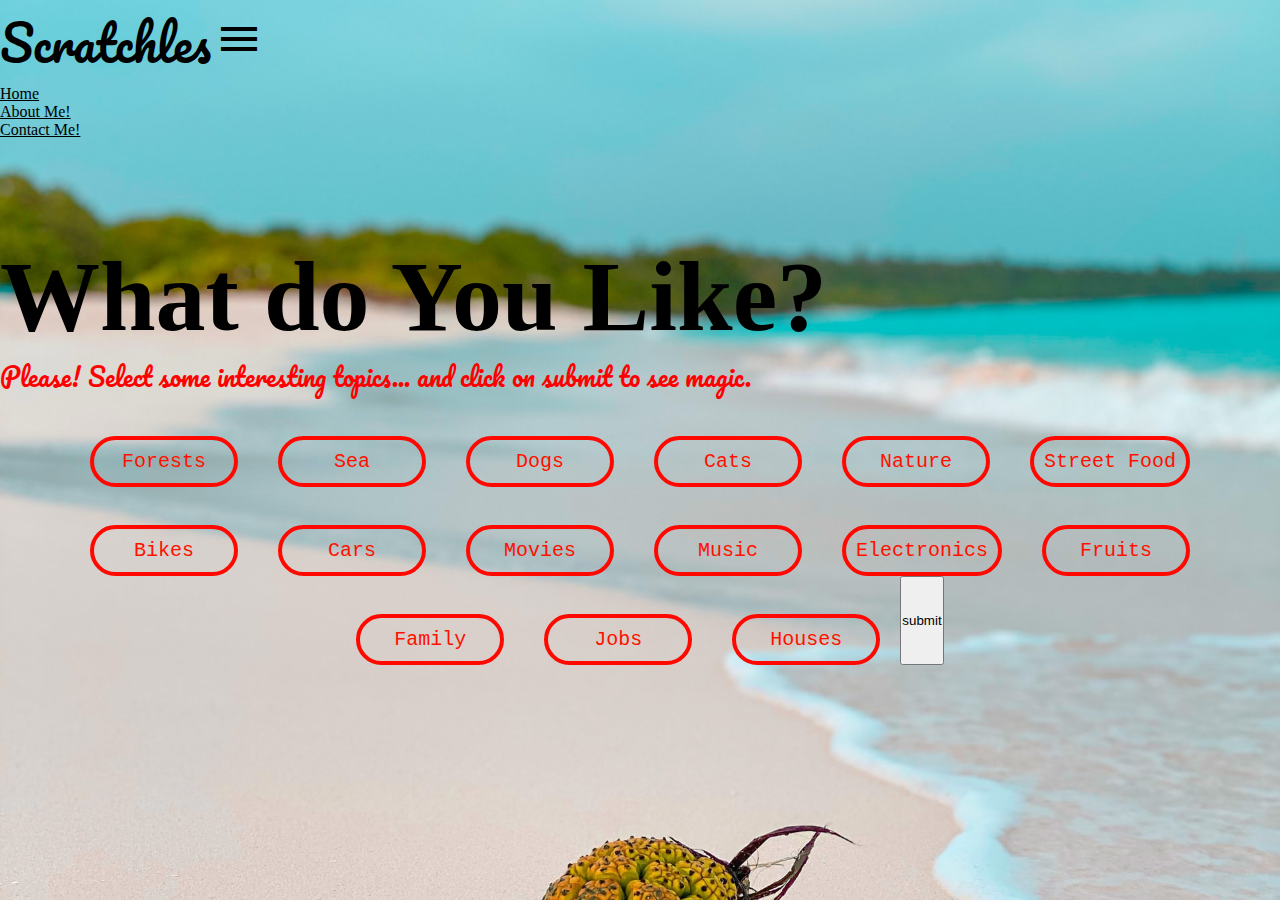
<file: index.html>
<!DOCTYPE html>
<html lang="en">

<head>
    <meta charset="UTF-8">
    <meta http-equiv="X-UA-Compatible" content="IE=edge">
    <meta name="viewport" content="width=device-width, initial-scale=1.0">
    <title>Scratchles - A New era of Exploration.</title>
    <link href="https://cdn.jsdelivr.net/npm/bootstrap@5.0.1/dist/css/bootstrap.min.css" rel="stylesheet"
        integrity="sha384-+0n0xVW2eSR5OomGNYDnhzAbDsOXxcvSN1TPprVMTNDbiYZCxYbOOl7+AMvyTG2x" crossorigin="anonymous">
    <link rel="preconnect" href="https://fonts.googleapis.com">
    <link rel="preconnect" href="https://fonts.gstatic.com" crossorigin>
    <link
        href="https://fonts.googleapis.com/css2?family=Montserrat&family=Permanent+Marker&family=Pacifico&display=swap"
        rel="stylesheet">
    <link href="https://fonts.googleapis.com/icon?family=Material+Icons" rel="stylesheet">
    <!-- My CSS -->
    <link rel="stylesheet" href="css/default.css">
    <link rel="styleshee" href="css/nav.css">
    <link rel="stylesheet" href="css/index.css">
</head>

<body>
    <nav class="navbar navbar-expand-lg sticky-top navbar-light bg-light">
        <div class="container-fluid">
            <span class="navbar-brand mb-0 h1 logo-heading">Scratchles</span>
            <checkbox class="navbar-toggler" type="checkbox" data-bs-toggle="collapse"
                data-bs-target="#navbarSupportedContent" aria-controls="navbarSupportedContent" aria-expanded="false"
                aria-label="Toggle navigation">
                <span class="material-icons">
                    menu
                </span>
            </checkbox>
            <div class="collapse navbar-collapse justify-content-center" id="navbarSupportedContent">

                <ul class="nav justify-content-center">
                    <li class="nav-item">
                        <a class="nav-link active" aria-current="page" href="#">Home</a>
                    </li>
                    <li class="nav-item">
                        <a class="nav-link" href="#">About Me!</a>
                    </li>
                    <li class="nav-item">
                        <a class="nav-link" href="#">Contact Me!</a>
                    </li>
                </ul>
            </div>
        </div>
    </nav>

    <div class="justify-content-center text-center bigHeading ">
        <h1>
            What do You Like?
        </h1>
        <p>
            Please! Select some interesting topics... and click on submit to see magic.
        </p>

    </div>
    <form name="interestForm" class="interests-container" id="interests-form">
        <div class="wraper">
            <input type="checkbox" name="topics" onclick="limitChecked(0)" value="Forests" class="Interests"
                id="forests">
            <label for="forests">Forests</label>
        </div>
        <div class="wraper">
            <input type="checkbox" id="sea" name="topics" onclick="limitChecked(1)" value="Sea" class="Interests">
            <label for="sea">Sea</label>
        </div>
        <div class="wraper">
            <input type="checkbox" id="dogs" value="Dogs" name="topics" onclick="limitChecked(2)" class="Interests">
            <label for="dogs">Dogs</label>
        </div>
        <div class="wraper">
            <input type="checkbox" id="cats" name="topics" onclick="limitChecked(3)" value="Cats" class="Interests">
            <label for="cats">Cats</label>
        </div>
        <div class="wraper">
            <input type="checkbox" id="nature" value="Nature" name="topics" onclick="limitChecked(4)" class="Interests">
            <label for="nature">Nature</label>
        </div>
        <div class="wraper">
            <input type="checkbox" name="topics" onclick="limitChecked(5)" id="street-food" value="Street Food"
                class="Interests">
            <label for="street-food">Street Food</label>
        </div>
        <div class="wraper">
            <input type="checkbox" id="bike" name="topics" onclick="limitChecked(6)" value="Bike" class="Interests">
            <label for="bike">Bikes</label>
        </div>
        <div class="wraper">
            <input type="checkbox" id="cars" name="topics" onclick="limitChecked(7)" value="Cars" class="Interests">
            <label for="cars">Cars</label>
        </div>
        <div class="wraper">
            <input type="checkbox" id="movies" name="topics" onclick="limitChecked(8)" value="Movies" class="Interests">
            <label for="movies">Movies</label>
        </div>
        <div class="wraper">
            <input type="checkbox" id="music" name="topics" onclick="limitChecked(9)" value="Music" class="Interests">
            <label for="music">Music</label>
        </div>
        <div class="wraper">
            <input type="checkbox" id="electronics" name="topics" onclick="limitChecked(10)" value="Electronics"
                class="Interests">
            <label for="electronics">Electronics</label>
        </div>
        <div class="wraper">
            <input type="checkbox" id="fruits" name="topics" onclick="limitChecked(11)" value="Fruits"
                class="Interests">
            <label for="fruits">Fruits</label>
        </div>
        <div class="wraper">
            <input type="checkbox" id="family" name="topics" onclick="limitChecked(12)" value="Family"
                class="Interests">
            <label for="family">Family</label>
        </div>
        <div class="wraper">
            <input type="checkbox" id="jobs" name="topics" onclick="limitChecked(13)" value="Jobs" class="Interests">
            <label for="jobs">Jobs</label>
        </div>
        <div class="wraper">
            <input type="checkbox" id="house" name="topics" onclick="limitChecked(14)" value="Houses" class="Interests">
            <label for="house">Houses</label>
        </div>

        <input type="submit" value="submit" class="submit-btn text-center">
    </form>

    <script src="./javascript/index.js"></script>

    <!-- JavaScript Bundle with Popper -->
    <script src="https://cdn.jsdelivr.net/npm/bootstrap@5.0.1/dist/js/bootstrap.bundle.min.js"
        integrity="sha384-gtEjrD/SeCtmISkJkNUaaKMoLD0//ElJ19smozuHV6z3Iehds+3Ulb9Bn9Plx0x4"
        crossorigin="anonymous"></script>
</body>

</html>
</file>
<file: css/default.css>
* {
    margin: 0;
    padding: 0;
}

body {
    background-color: #fff;
    background-image: url('../images/bg.jpg');
    background-position: top;
    background-repeat: no-repeat;
    background-size: cover;
}
</file>
<file: css/index.css>
.logo-heading {
    font-family: 'Pacifico', cursive;
    font-size: 48px;
}

.navbar-toggler {
    color: #000;
    border: none;
}

.navbar-toggler-icon {
    color: black;
}

.navbar-toggler:focus {
    outline: none;
    box-shadow: none;
}

.navbar-light .navbar-toggler {
    color: #000;
}

.nav-link {
    color: #000;
}

.nav-link:hover {
    color: white;
    justify-content: space-around;
}

.nav-item {
    padding-right: 100px;
}

@media only screen and (max-width: 700px) {
    .nav-item {
        padding: 0;
    }
}

.material-icons {
    font-size: 48px;
}

.bg-light {
    background-color: transparent!important;
}

.backgroundImageContainer {
    width: 100%;
    height: 100%;
}

.backgroundImage {
    width: 100%;
}

.bigHeading h1 {
    padding: auto;
    margin: auto;
    margin-top: 100px;
    font-family: 'Permanent Marker', 'cursive';
    font-size: 100px;
}

.bigHeading h1:hover {
    color: white;
}

.bigHeading p {
    font-family: 'Pacifico';
    font-size: 25px;
    color: red;
}

.interests-container {
    display: flex;
    flex-wrap: wrap;
    justify-content: center;
}

input[type=checkbox]+label {
    display: flex;
    font-family: 'Permanent Marker', Courier, monospace;
    font-size: 20px;
    color: #ff1100;
    margin-top: 20px;
    margin-right: 20px;
    padding: 10px;
    margin-left: 20px;
    min-width: 120px;
    border-radius: 30px;
    justify-content: center;
    border: 4px solid rgb(255, 8, 0);
    -webkit-touch-callout: none;
    -webkit-user-select: none;
    -khtml-user-select: none;
    -moz-user-select: none;
    -ms-user-select: none;
    user-select: none;
}

input[type=checkbox] {
    appearance: none;
    -webkit-appearance: none;
}

input[type=checkbox]:checked+label {
    color: rgb(255, 255, 255);
    background-color: red;
}

input[type=checkbox]:hover+label {
    color: white;
}
input[type=submit] {
    
}
</file>
